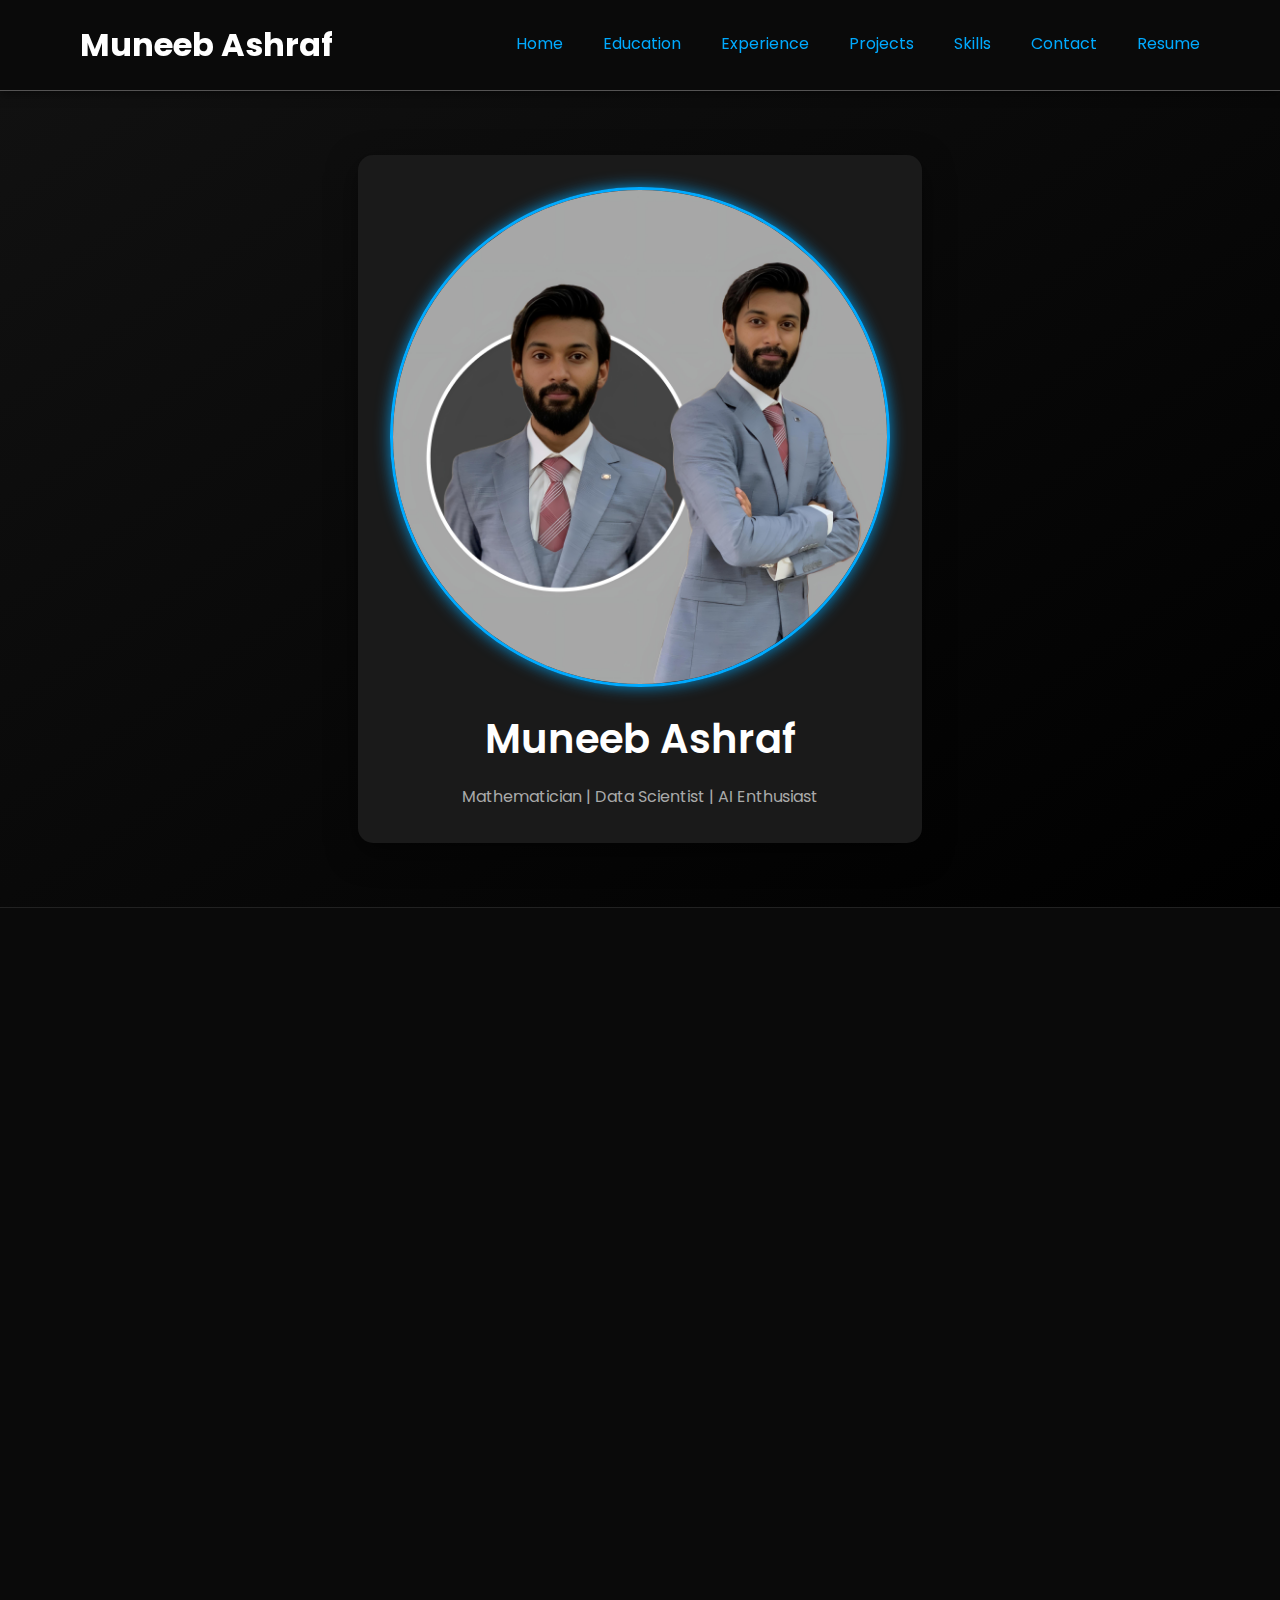
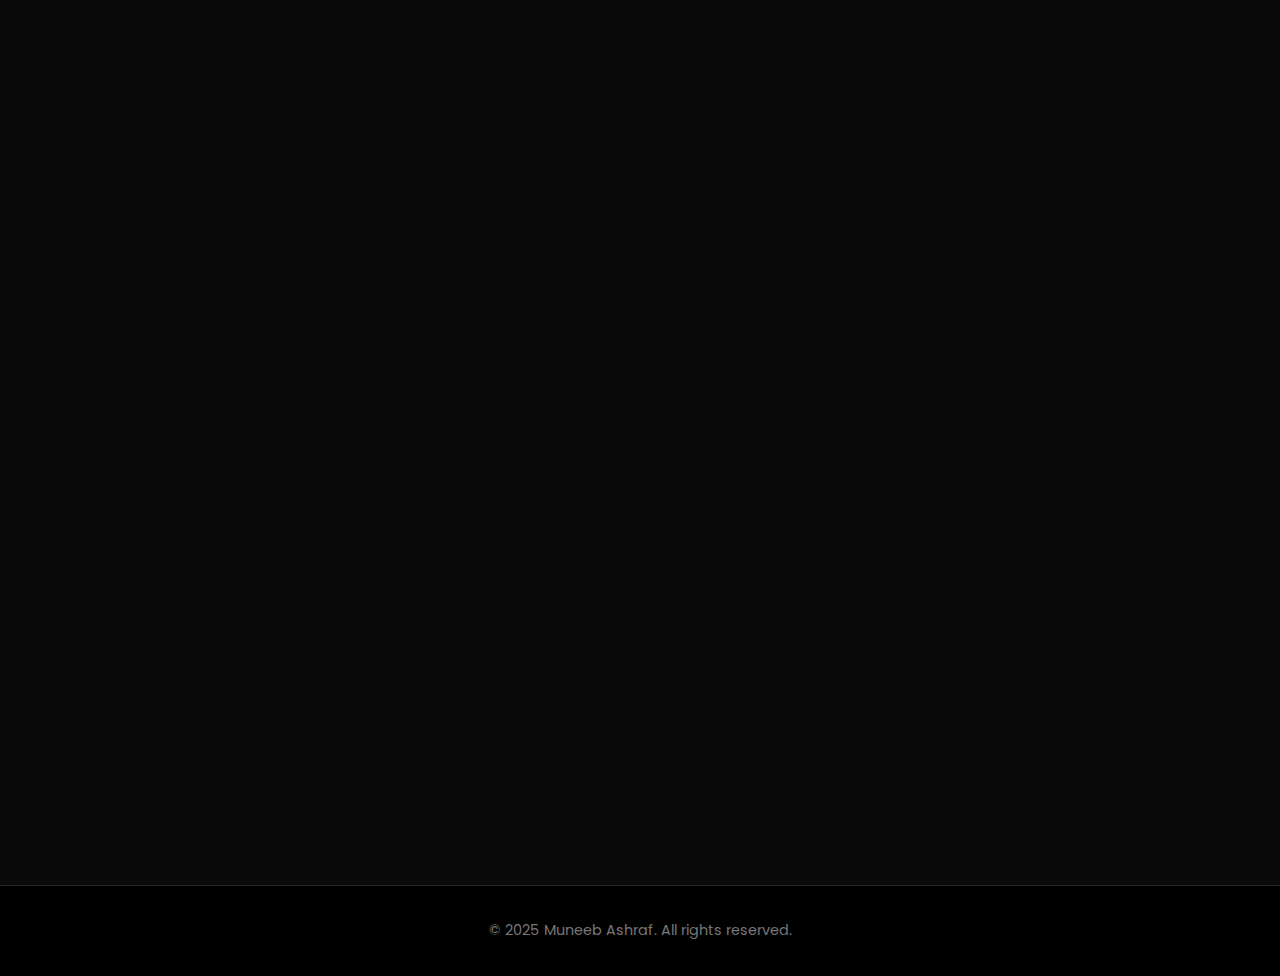
<file: index.html>
<!DOCTYPE html>
<html lang="en">
<head>
  <meta charset="UTF-8">
  <meta name="viewport" content="width=device-width, initial-scale=1.0">
  <title>Muneeb Ashraf - Portfolio</title>
  <link rel="stylesheet" href="assets/css/style.css">
</head>
<body>
  <nav class="main-nav">
    <div class="container">
      <a href="index.html" class="nav-logo">Muneeb Ashraf</a>
      <ul class="nav-links">
        <li><a href="index.html">Home</a></li>
        <li><a href="education.html">Education</a></li>
        <li><a href="jobs.html">Experience</a></li>
        <li><a href="projects.html">Projects</a></li>
        <li><a href="skills.html">Skills</a></li>
        <li><a href="contact.html">Contact</a></li>
        <li><a href="assets/pdf/Muneeb_Ashraf_Resume.pdf" target="_blank">Resume</a></li>
      </ul>
    </div>
  </nav>

  <header class="main-header">
    <div class="profile-card">
      <img src="assets/images/profile.jpg" alt="Profile Picture">
      <h1>Muneeb Ashraf</h1>
      <p>Mathematician | Data Scientist | AI Enthusiast</p>
    </div>
  </header>

<section class="section">
        <h2 class="section-title">Navigation</h2>
        <div class="card-grid">
            <a href="education.html" class="card">
                <h3>🎓 Education</h3>
                <p>See where I studied and what I achieved</p>
            </a>
            <a href="jobs.html" class="card">
                <h3>💼 Work Experience</h3>
                <p>Jobs, internships, and roles I’ve taken</p>
            </a>
            <a href="projects.html" class="card">
                <h3>💻 Projects</h3>
                <p>My favorite projects and experiments</p>
            </a>
            <a href="skills.html" class="card">
                <h3>🛠️ Skills</h3>
                <p>What I can do and the tools I use</p>
            </a>
            <a href="contact.html" class="card">
                <h3>📬 Contact</h3>
                <p>Get in touch with me</p>
            </a>
            <a href="assets/pdf/Muneeb_Ashraf_Resume.pdf" class="card" target="_blank">
                <h3>📄 Visit My CV</h3>
                <p>View or download my resume</p>
            </a>
        </div>
    </section>


  <main class="container">
    <section class="section">
      <h2 class="section-title">About Me</h2>
      <div class="card">
        <h3>My Journey</h3>
        <p>From an early age, I was fascinated by two things: numbers and technology. Mathematics gave me the thrill of solving problems, while technology sparked my curiosity about how the world could be transformed through innovation. Over time, I discovered that the real magic happens when the two come together. This realization guided every step of my academic and professional journey.</p>
      </div>
    </section>

    <section class="section">
      <h2 class="section-title">A Path of Resilience</h2>
      <div class="card">
        <p>I was born on March 10, 2000, in Gujrat, Pakistan. I began my schooling at Raza School Gujrat, where I studied up to class 8. For matriculation, I joined Government Municipal Model High School for Boys, where my major subjects were Mathematics, Physics, Chemistry, and Biology. With 918 out of 1100 marks, I performed well academically. Many people encouraged me to become a doctor, but my passion for Mathematics pulled me in another direction.</p>
        <p>I enrolled in FSc Pre-Engineering at Government Zamindar Postgraduate College, Gujrat, scoring 819 out of 1100. While most around me leaned toward Biology, I chose Mathematics. During this period, I also discovered my talent for teaching and began teaching Mathematics at Ali Science Academy. This experience planted the seed of a lifelong passion for education.</p>
        <p>Initially, I planned to pursue engineering and was even selected for a university program. But financial constraints forced me to rethink, so I opted for a more affordable option: a BSc in Mathematics and Physics at Zamindar College. My studies were interrupted when the COVID-19 pandemic hit Pakistan, delaying my plans for higher education.</p>
      </div>
    </section>

    <section class="section">
      <h2 class="section-title">The Turning Point: MSc & Data Science</h2>
      <div class="card">
        <p>By the time restrictions lifted, the government had decided to phase out MSc programs and adopt the international 4-year BS system. Only a few universities still offered MSc, and among them was Government College University, Lahore (GCUL). Determined not to abandon my goal, I moved to Lahore and completed my MSc in Mathematics with a CGPA of 3.37/4.0.</p>
        <p>The MSc years became a turning point. I not only gained strong academic knowledge but also improved my confidence, problem-solving skills, and social experience. More importantly, I came across the field of Data Science. Fascinated, I began learning Python programming through YouTube tutorials. Soon, I was exploring Machine Learning, discovering how it connected Mathematics with technology—my two lifelong passions. Throughout my degree at GCUL, I stayed socially active. I was a member of the Chawla Mathematics Society, helping organize mathematical seminars and workshops. I also joined the Blood Donor Society, volunteering in blood donation drives and awareness campaigns.</p>
      </div>
    </section>

    <section class="section">
      <h2 class="section-title">Career & The Quest for Knowledge</h2>
      <div class="card">
        <p>After graduation, I had achieved my dream of becoming a teacher, but I set a new, bigger goal: to pursue a PhD. Teaching remained close to my heart, but I also wanted to explore a career in research and technology. After completing my MSc, I started teaching in a school. While teaching gave me satisfaction, I soon realized that in Pakistan it isn’t a financially rewarding profession. I could barely meet my expenses, and it was clear that supporting a family would be very difficult with teaching alone. Around this time, I had already come across the term Data Science during my MSc days, which had sparked my curiosity. That realization, combined with the financial struggles of teaching, motivated me to explore technology more seriously. I began learning Python through YouTube tutorials, taking my first steps toward a career in tech while still holding on to my passion for Mathematics and education.</p>
        <p>Around this time, I discovered a training program in Artificial Intelligence (Machine Learning and Deep Learning) at Minhaj University, Lahore, offered by NAVTTC. This was my formal entry into programming, where I built foundations in ML and DL. Alongside, I took multiple online courses from Coursera in areas like Data Science Math Skills (Duke University), Discrete Mathematics (UC San Diego), Mathematical Thinking (Stanford), Algebra (Johns Hopkins), and more. I also worked on projects like brain tumor detection using CNN, credit card fraud detection, diabetes classification, CIFAR image classification, and building a career chatbot. These experiences helped me merge Mathematics with modern AI applications.</p>
      </div>
    </section>

    <section class="section">
      <h2 class="section-title">Professional Experience</h2>
      <div class="card">
        <p>After that, I joined InsightSol Technologies for a one-month remote internship. My role was simple but valuable: I trained two machine learning algorithms using Python. While the exposure wasn’t deep, it gave me my first taste of applying ML models in a structured setting and helped me understand the workflow of small projects.</p>
        <p>Once the internship ended, I continued teaching at Hajveri Lyceum School, where I taught Mathematics to grades 5–9. Teaching kept me financially stable and, more importantly, allowed me to refine my communication and problem-solving skills by making complex ideas accessible to young learners.</p>
      </div>
    </section>

    <section class="section">
      <h2 class="section-title">The Road Ahead</h2>
      <div class="card">
        <p>Along with teaching in school, I started preparing for my dream of studying abroad. I took the IELTS, securing an overall 7.0 band score (Listening 8.0, Reading 7.5, Writing 6.5, Speaking 6.0). I applied for foreign scholarships, but due to my 2+2 degree structure (BSc + MSc instead of a 4-year BS), I faced repeated rejections. This was a disheartening phase, but it didn’t break my resolve. Instead, I decided to take a step-by-step approach: complete an MS in Pakistan first, and then reapply abroad for a PhD.</p>
        <p>Currently, I am working in a more demanding and rewarding role at Meissasoft. This is a full-fledged internship where I not only focus on coding and projects but also gain a deeper understanding of how the industry functions. I practice Object-Oriented Programming (OOP) by building a Chess Game Engine and a Ride Sharing Simulation. I solve Data Structures and Algorithms problems on HackerRank, design SQL databases, and create a CRUD-based Student Management System using FastAPI and SQLAlchemy. Unlike my short internship at InsightSol, this experience gives me real insight into the market—how companies structure projects, manage databases, build APIs, and test applications before deployment. Here, I truly feel like a part of the tech ecosystem rather than just a learner.</p>
      </div>
    </section>

    <section class="section">
      <h2 class="section-title">Conclusion</h2>
      <div class="card">
        <p>Also, I’ve been admitted to the MS Data Science program at UET. This is another milestone in my pursuit of excellence. With strong foundations in Mathematics, hands-on experience in Machine Learning and Deep Learning, and a passion for both teaching and research, I’m determined to grow into a researcher who not only advances AI but also uses it to solve real-world problems. My journey hasn’t been smooth. Financial struggles, academic interruptions, and scholarship rejections have all been part of the path. But each challenge only strengthened my resilience and reinforced my purpose. Mathematics taught me logic, teaching taught me clarity, and Artificial Intelligence gave me a vision. My ultimate goal is to pursue a PhD, contribute to research in AI and Data Science, and continue teaching—sharing knowledge while creating impact through technology, along with practical use of AI for applications in software houses or as a freelancer.</p>
      </div>
    </section>
  </main>

  <footer class="main-footer">
    <p>&copy; 2025 Muneeb Ashraf. All rights reserved.</p>
  </footer>

  <script src="assets/js/script.js"></script>
</body>
</html>
</file>
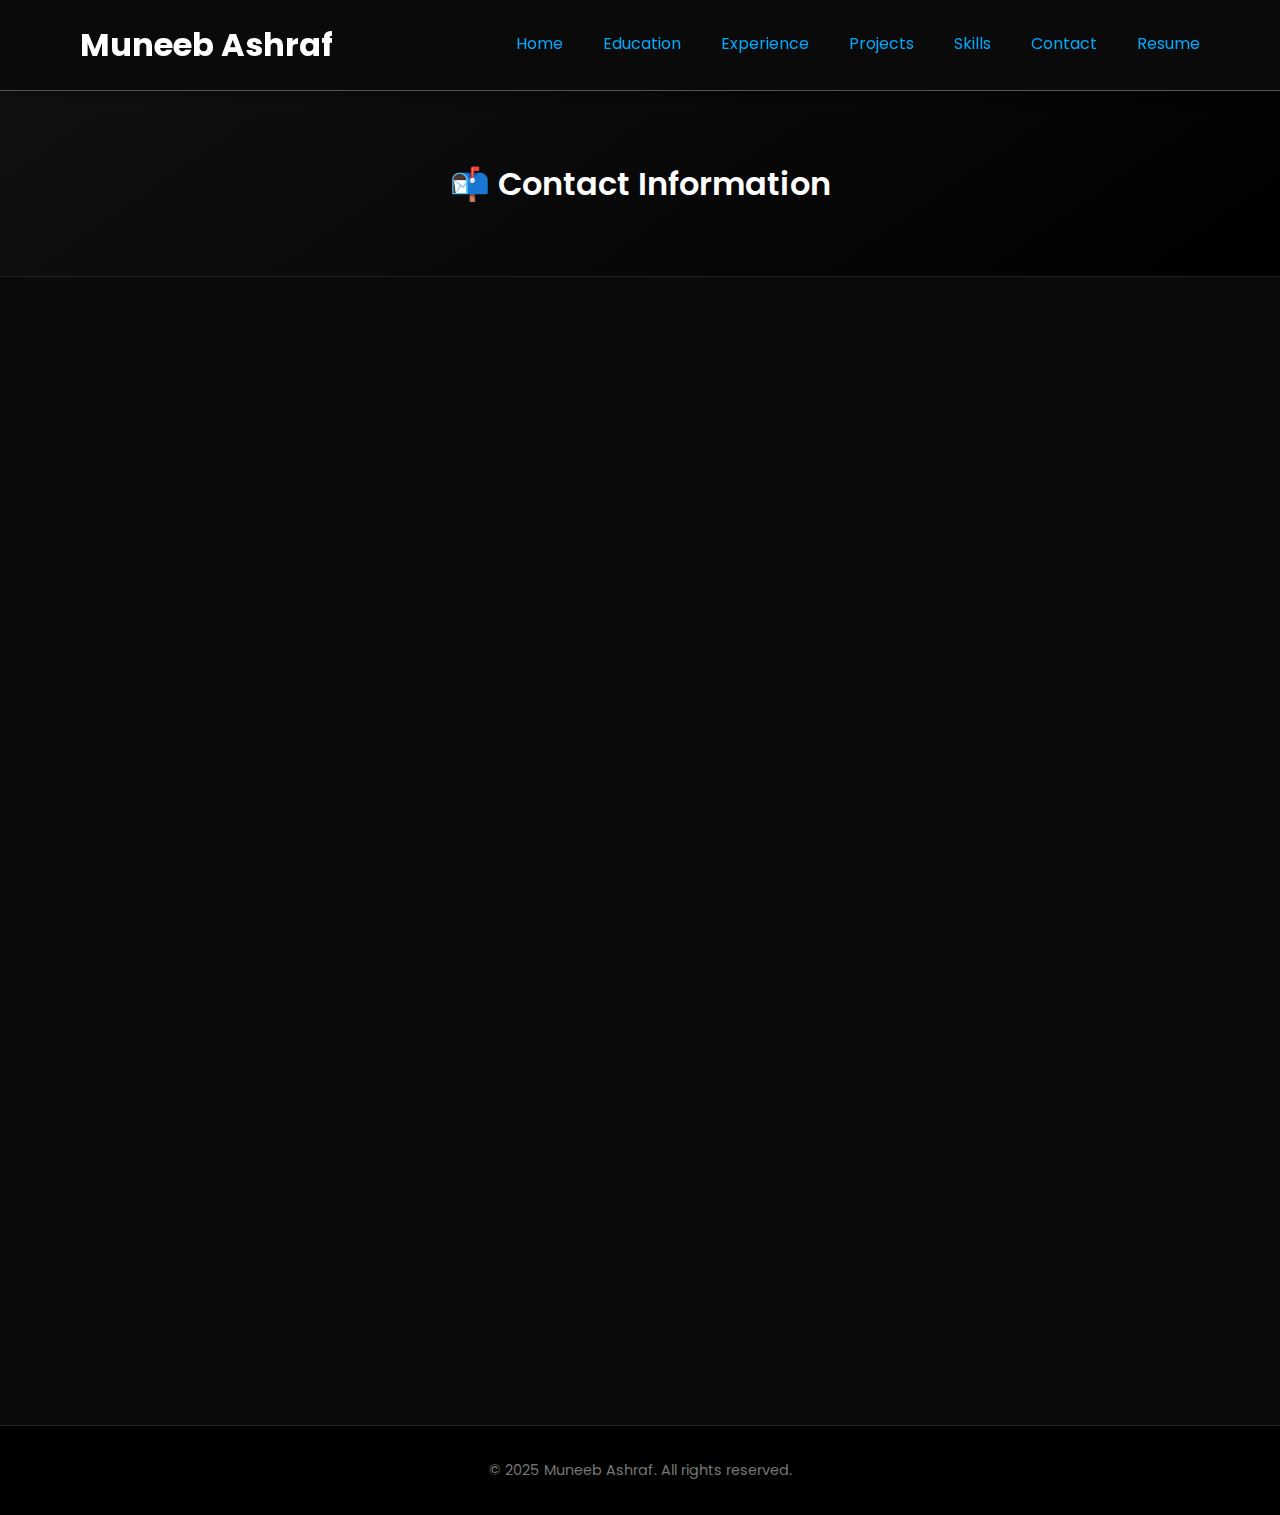
<file: contact.html>
<!DOCTYPE html>
<html lang="en">
<head>
  <meta charset="UTF-8">
  <meta name="viewport" content="width=device-width, initial-scale=1.0">
  <title>Muneeb Ashraf - Contact</title>
  <link rel="stylesheet" href="assets/css/style.css">
</head>
<body>
  <nav class="main-nav">
    <div class="container">
      <a href="index.html" class="nav-logo">Muneeb Ashraf</a>
      <ul class="nav-links">
        <li><a href="index.html">Home</a></li>
        <li><a href="education.html">Education</a></li>
        <li><a href="jobs.html">Experience</a></li>
        <li><a href="projects.html">Projects</a></li>
        <li><a href="skills.html">Skills</a></li>
        <li><a href="contact.html">Contact</a></li>
        <li><a href="assets/pdf/Muneeb_Ashraf_Resume.pdf" target="_blank">Resume</a></li>
      </ul>
    </div>
  </nav>

  <header class="main-header">
    <h1>📬 Contact Information</h1>
  </header>

  
  <main class="container">
    <section class="section">
      <div class="card">
        <h2>From Logic to Innovation: Let's Collaborate</h2>
        <p>My passion lies at the intersection of mathematics, teaching, and technology. Whether you have a challenging problem to solve, an idea for a project, or a curiosity about my work, I'm always open to a conversation. Connect with me through any of the channels below and let's explore how we can create something impactful together.</p>
      </div>
    </section>

    <section class="section">
      <h2 class="section-title">Get in Touch</h2>
      <div class="card-grid">
        <a href="mailto:muneebashraf.edu@gmail.com" class="card">
          <h3>Email</h3>
          <p>muneebashraf.edu@gmail.com</p>
        </a>
        <a href="tel:+923006275648" class="card">
          <h3>Phone</h3>
          <p>(+92) 3006275648</p>
        </a>
        <a href="https://linkedin.com/in/muneeb-ashraf-ai" target="_blank" class="card">
          <h3>LinkedIn</h3>
          <p>linkedin.com/in/muneeb-ashraf-ai</p>
        </a>
        <a href="https://github.com/alphaaa-m" target="_blank" class="card">
          <h3>GitHub</h3>
          <p>github.com/alphaaa-m</p>
        </a>
      </div>
    </section>
  </main>

  <footer class="main-footer">
    <p>&copy; 2025 Muneeb Ashraf. All rights reserved.</p>
  </footer>

  <script src="assets/js/script.js"></script>
</body>
</html>
</file>
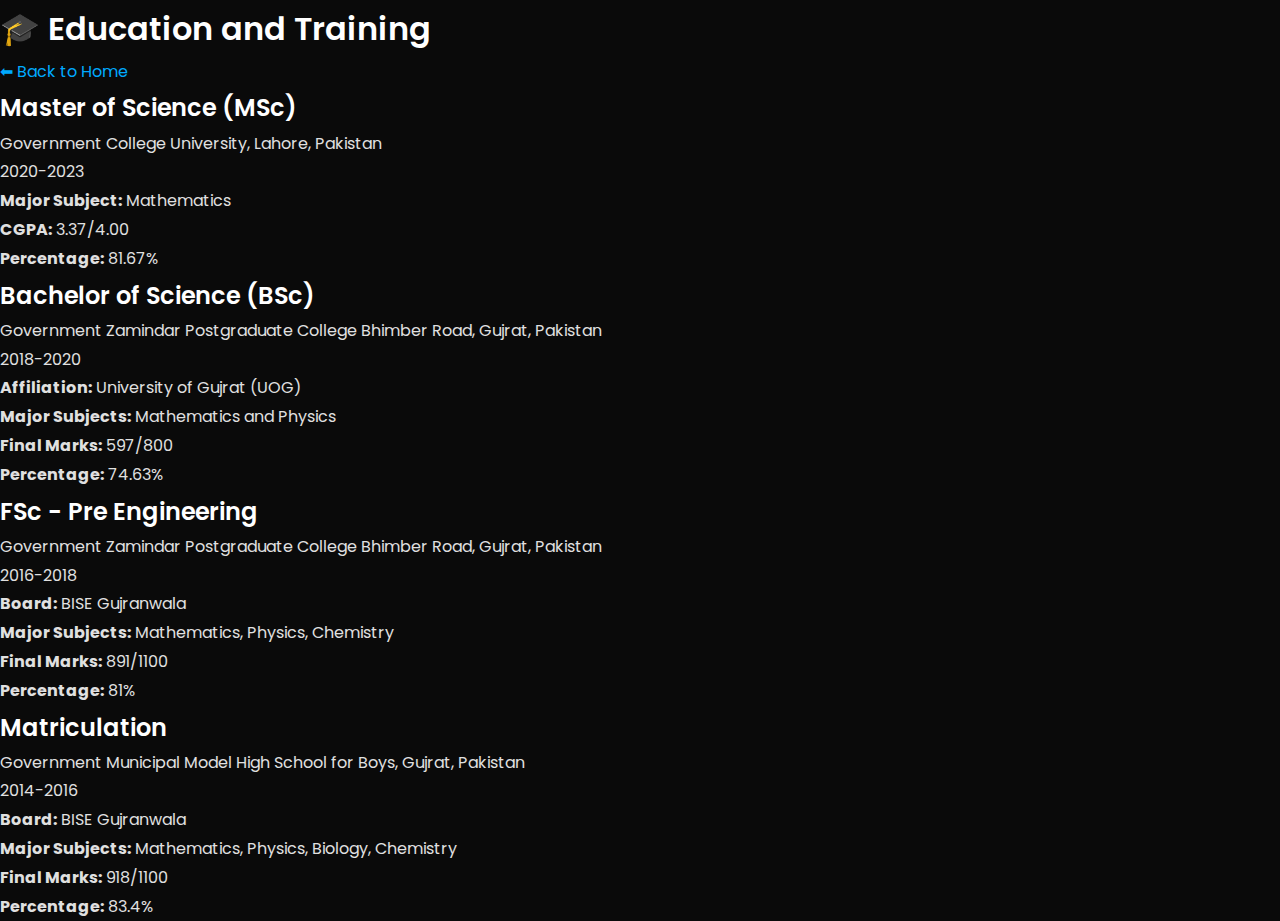
<file: education.html>
<!DOCTYPE html>
<html lang="en">
<head>
  <meta charset="UTF-8">
  <meta name="viewport" content="width=device-width, initial-scale=1.0">
  <title>Education - Muneeb Ashraf</title>
  <link rel="stylesheet" href="assets/css/style.css">
</head>
<body>
  <header>
    <h1>🎓 Education and Training</h1>
    <a href="index.html">⬅ Back to Home</a>
  </header>

  <main>
    <section class="education-section">
      <div class="education-header">
        <h2>Master of Science (MSc)</h2>
        <p class="institution">Government College University, Lahore, Pakistan</p>
        <p class="duration">2020-2023</p>
      </div>
      <div class="education-details">
        <p><strong>Major Subject:</strong> Mathematics</p>
        <p><strong>CGPA:</strong> 3.37/4.00</p>
        <p><strong>Percentage:</strong> 81.67%</p>
      </div>
    </section>

    <section class="education-section">
      <div class="education-header">
        <h2>Bachelor of Science (BSc)</h2>
        <p class="institution">Government Zamindar Postgraduate College Bhimber Road, Gujrat, Pakistan</p>
        <p class="duration">2018-2020</p>
      </div>
      <div class="education-details">
        <p><strong>Affiliation:</strong> University of Gujrat (UOG)</p>
        <p><strong>Major Subjects:</strong> Mathematics and Physics</p>
        <p><strong>Final Marks:</strong> 597/800</p>
        <p><strong>Percentage:</strong> 74.63%</p>
      </div>
    </section>

    <section class="education-section">
      <div class="education-header">
        <h2>FSc - Pre Engineering</h2>
        <p class="institution">Government Zamindar Postgraduate College Bhimber Road, Gujrat, Pakistan</p>
        <p class="duration">2016-2018</p>
      </div>
      <div class="education-details">
        <p><strong>Board:</strong> BISE Gujranwala</p>
        <p><strong>Major Subjects:</strong> Mathematics, Physics, Chemistry</p>
        <p><strong>Final Marks:</strong> 891/1100</p>
        <p><strong>Percentage:</strong> 81%</p>
      </div>
    </section>

    <section class="education-section">
      <div class="education-header">
        <h2>Matriculation</h2>
        <p class="institution">Government Municipal Model High School for Boys, Gujrat, Pakistan</p>
        <p class="duration">2014-2016</p>
      </div>
      <div class="education-details">
        <p><strong>Board:</strong> BISE Gujranwala</p>
        <p><strong>Major Subjects:</strong> Mathematics, Physics, Biology, Chemistry</p>
        <p><strong>Final Marks:</strong> 918/1100</p>
        <p><strong>Percentage:</strong> 83.4%</p>
      </div>
    </section>
  </main>

  <script src="assets/js/script.js"></script>
</body>
</html>
</file>
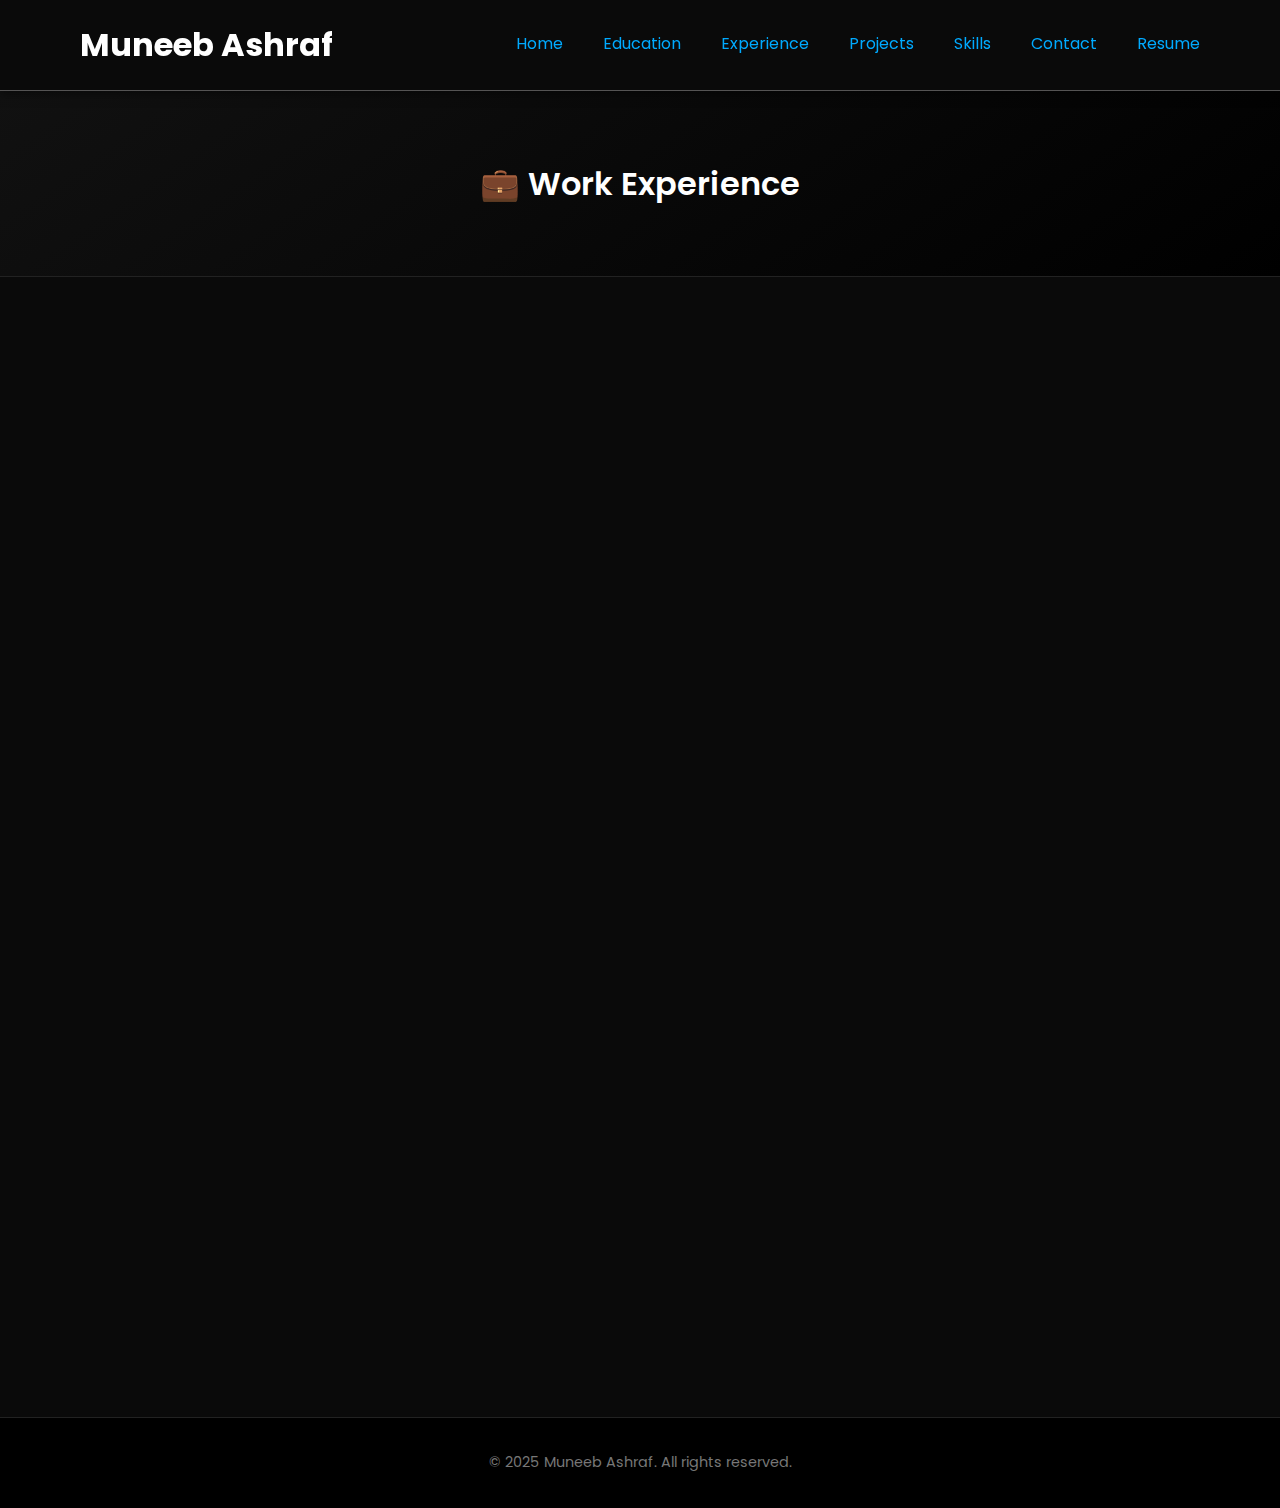
<file: jobs.html>
<!DOCTYPE html>
<html lang="en">
<head>
  <meta charset="UTF-8">
  <meta name="viewport" content="width=device-width, initial-scale=1.0">
  <title>Work Experience - Muneeb Ashraf</title>
  <link rel="stylesheet" href="assets/css/style.css">
</head>
<body>
  <button id="menu-btn" aria-expanded="false" aria-controls="mainNav">Menu</button>
  <nav class="main-nav" id="mainNav">
    <div class="container">
      <a href="index.html" class="nav-logo">Muneeb Ashraf</a>
      <ul class="nav-links">
        <li><a href="index.html">Home</a></li>
        <li><a href="education.html">Education</a></li>
        <li><a href="jobs.html">Experience</a></li>
        <li><a href="projects.html">Projects</a></li>
        <li><a href="skills.html">Skills</a></li>
        <li><a href="contact.html">Contact</a></li>
        <li><a href="assets/pdf/Muneeb_Ashraf_Resume.pdf" target="_blank">Resume</a></li>
      </ul>
    </div>
  </nav>

  <header class="main-header">
    <h1>💼 Work Experience</h1>
  </header>

  <main class="container">
    <section class="section">
      <h2 class="section-title">Professional Roles</h2>
      <div class="card-grid">
        <div class="card">
          <h3>Python Developer Intern</h3>
          <p class="company">Meissasoft</p>
          <p class="duration">July 2025 - Present</p>
          <p>Gaining real-world insights into the market, project structuring, database management, API development, and application testing.</p>
        </div>
        <div class="card">
          <h3>Trainee</h3>
          <p class="company">Meissasoft</p>
          <p class="duration">May 2025 - July 2025</p>
          <p>Learned Object-Oriented Programming (OOP), Data Structures and Algorithms (DSA), SQL, and FastAPI.</p>
        </div>
        <div class="card">
          <h3>Teacher of Mathematics</h3>
          <p class="company">Hajveri Lyceum School</p>
          <p class="duration">Aug 2023 - May 2025</p>
          <p>Refined communication and problem-solving skills by making complex ideas accessible to young learners.</p>
        </div>
        <div class="card">
          <h3>Remote Intern</h3>
          <p class="company">InsightSol Technologies</p>
          <p class="duration">Apr 2024 - May 2024</p>
          <p>Gained first experience in applying Machine Learning models in a structured setting.</p>
        </div>
        <div class="card">
          <h3>Teacher of Mathematics</h3>
          <p class="company">Ali Science Academy</p>
          <p class="duration">Jun 2018 - Mar 2020</p>
          <p>Taught Mathematics during intermediate studies, which planted the seed for a lifelong passion for education.</p>
        </div>
      </div>
    </section>
  </main>

  <footer class="main-footer">
    <p>&copy; 2025 Muneeb Ashraf. All rights reserved.</p>
  </footer>

  <script src="assets/js/script.js"></script>
</body>
</html>
</file>
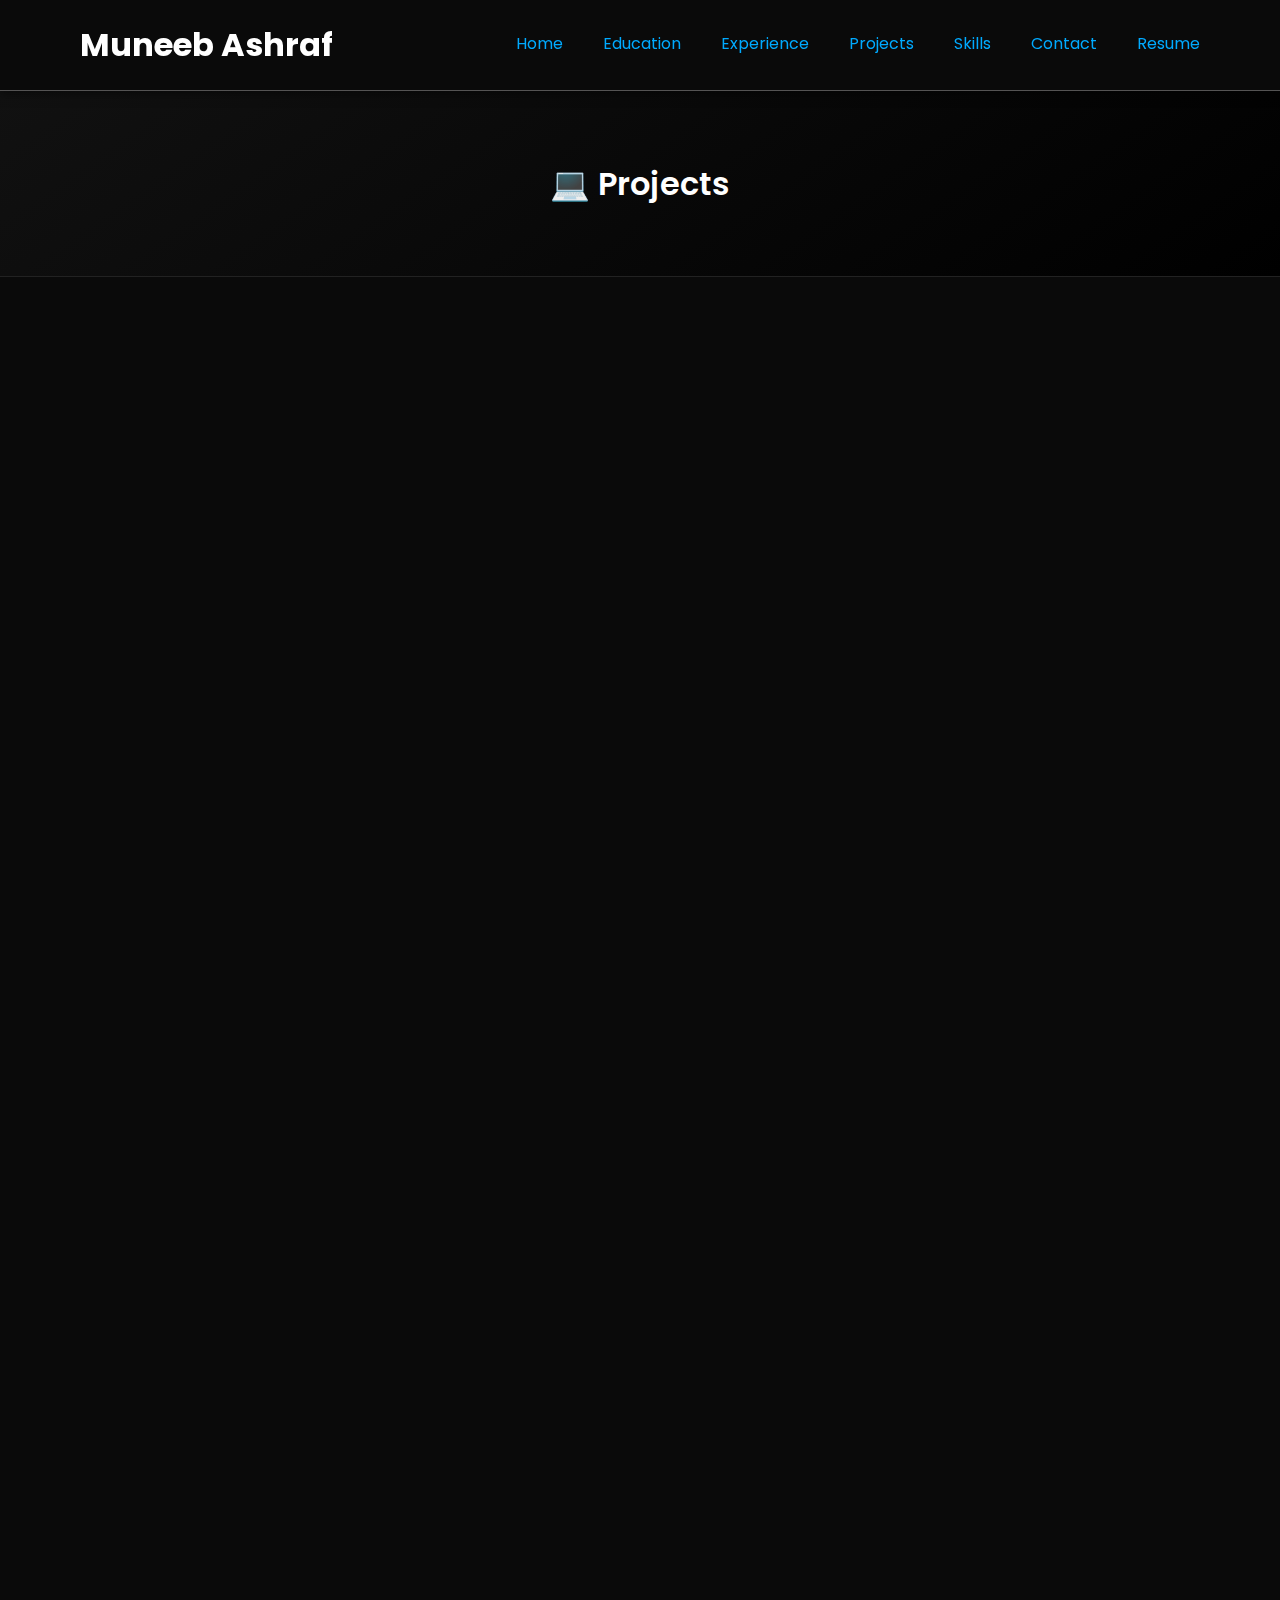
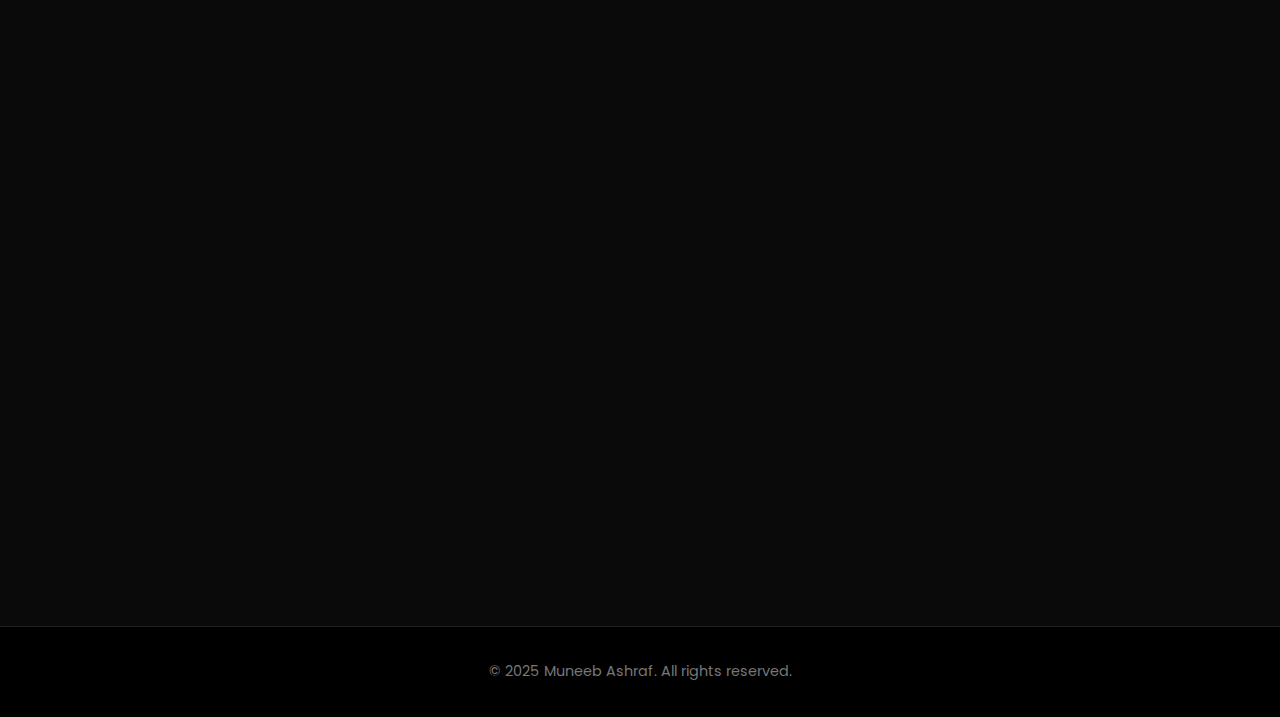
<file: projects.html>
<!DOCTYPE html>
<html lang="en">
<head>
  <meta charset="UTF-8">
  <meta name="viewport" content="width=device-width, initial-scale=1.0">
  <title>Projects - Muneeb Ashraf</title>
  <link rel="stylesheet" href="assets/css/style.css">
</head>
<body>
  <nav class="main-nav">
    <div class="container">
      <a href="index.html" class="nav-logo">Muneeb Ashraf</a>
      <ul class="nav-links">
        <li><a href="index.html">Home</a></li>
        <li><a href="education.html">Education</a></li>
        <li><a href="jobs.html">Experience</a></li>
        <li><a href="projects.html">Projects</a></li>
        <li><a href="skills.html">Skills</a></li>
        <li><a href="contact.html">Contact</a></li>
        <li><a href="assets/pdf/Muneeb_Ashraf_Resume.pdf" target="_blank">Resume</a></li>
      </ul>
    </div>
  </nav>

  <header class="main-header">
    <h1>💻 Projects</h1>
  </header>

  <main class="container">
    <section class="section">
      <h2 class="section-title">My Work</h2>
      <div class="card-grid">
        <div class="card project-card">
          <img src="assets/images/SMS_POSTER.png" alt="Student Management System">
          <div class="project-overlay">
            <h3>Student Management System</h3>
            <p>A RESTful API with FastAPI for managing students, courses, and enrollments with JWT authentication.</p>
            <a href="https://github.com/alphaaa-m/Student_Management_System" target="_blank" class="btn">View on GitHub</a>
          </div>
        </div>
        <div class="card project-card">
          <img src="assets/images/Chess_Game-Cover.png" alt="Chess Game Engine">
          <div class="project-overlay">
            <h3>Chess Game Engine</h3>
            <p>A command-line chess game in Python using OOP principles.</p>
            <a href="https://github.com/alphaaa-m/Chess_Game_Engine" target="_blank" class="btn">View on GitHub</a>
          </div>
        </div>
        <div class="card project-card">
          <img src="assets/images/House_Price_Prediction_Cover.png" alt="House Price Prediction">
          <div class="project-overlay">
            <h3>House Price Prediction</h3>
            <p>Comparing various regression models to predict house prices.</p>
            <a href="https://github.com/alphaaa-m/House_Price_Prediction-Basic" target="_blank" class="btn">View on GitHub</a>
          </div>
        </div>
        <div class="card project-card">
          <img src="assets/images/Hear_Disease_Cover.png" alt="Heart Disease Prediction">
          <div class="project-overlay">
            <h3>Heart Disease Prediction</h3>
            <p>Using ML to predict heart disease from clinical data.</p>
            <a href="https://github.com/alphaaa-m/Heart_Disease_Prediction" target="_blank" class="btn">View on GitHub</a>
          </div>
        </div>
        <div class="card project-card">
          <img src="assets/images/CNN.jpg" alt="Brain Tumor Detection">
          <div class="project-overlay">
            <h3>Brain Tumor Detection</h3>
            <p>A CNN model to detect brain tumors from MRI images.</p>
            <a href="https://github.com/alphaaa-m/Brain_Tumor_Detection" target="_blank" class="btn">View on GitHub</a>
          </div>
        </div>
        <div class="card project-card">
          <img src="assets/images/CCFD.jpg" alt="Credit Card Fraud Detection">
          <div class="project-overlay">
            <h3>Credit Card Fraud Detection</h3>
            <p>A Random Forest model to detect fraudulent credit card transactions.</p>
            <a href="https://github.com/alphaaa-m/Credit_Card_Fraud_Detection" target="_blank" class="btn">View on GitHub</a>
          </div>
        </div>
        <div class="card project-card">
          <img src="assets/images/student_performance_analysis.png" alt="Student Performance Analysis">
          <div class="project-overlay">
            <h3>Student Performance Analysis</h3>
            <p>Using Multiple Linear Regression to predict student performance.</p>
            <a href="https://github.com/alphaaa-m/Student_Performance" target="_blank" class="btn">View on GitHub</a>
          </div>
        </div>
      </div>
    </section>

    <section class="section">
        <h2 class="section-title">Other Projects</h2>
        <div class="card">
            <ul>
                <li><b>Breast Cancer Diagnostic:</b> An SVM-based diagnostic classifier for early breast cancer detection.</li>
                <li><b>Diabetes Classification:</b> A Decision Tree model for classifying diabetes based on patient data.</li>
                <li><b>MNIST Digit Recognition:</b> An Artificial Neural Network (ANN) that accurately recognizes handwritten digits from the MNIST dataset.</li>
                <li><b>CIFAR Image Classification:</b> A project exploring various CNN architectures for image classification on the CIFAR-10 and CIFAR-100 datasets.</li>
                <li><b>Career ChatBot:</b> An API-integrated chatbot that provides career recommendations.</li>
                <li><b>Ride Sharing Simulation:</b> A basic ride-sharing simulation built with Object-Oriented Programming (OOP) to model drivers, riders, and rides.</li>
            </ul>
        </div>
    </section>
  </main>

  <footer class="main-footer">
    <p>&copy; 2025 Muneeb Ashraf. All rights reserved.</p>
  </footer>

  <script src="assets/js/script.js"></script>
</body>
</html>
</file>
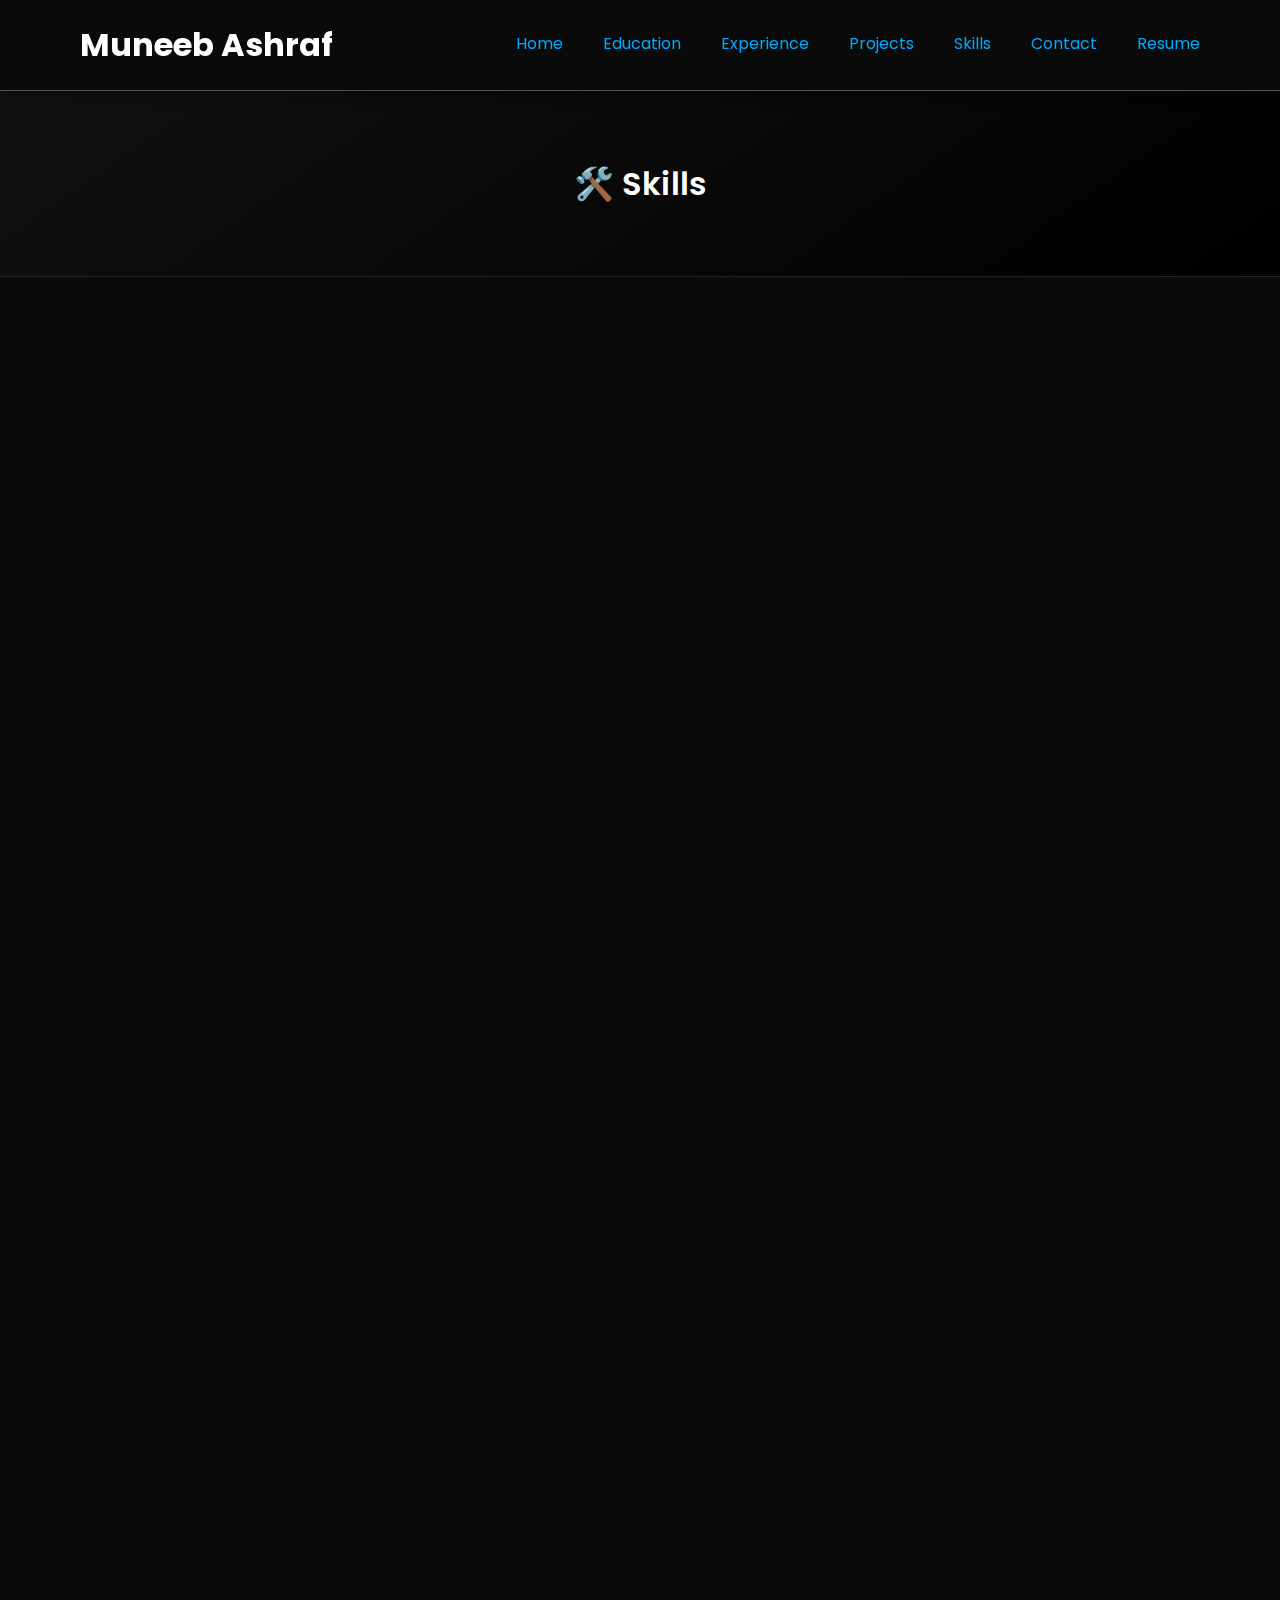
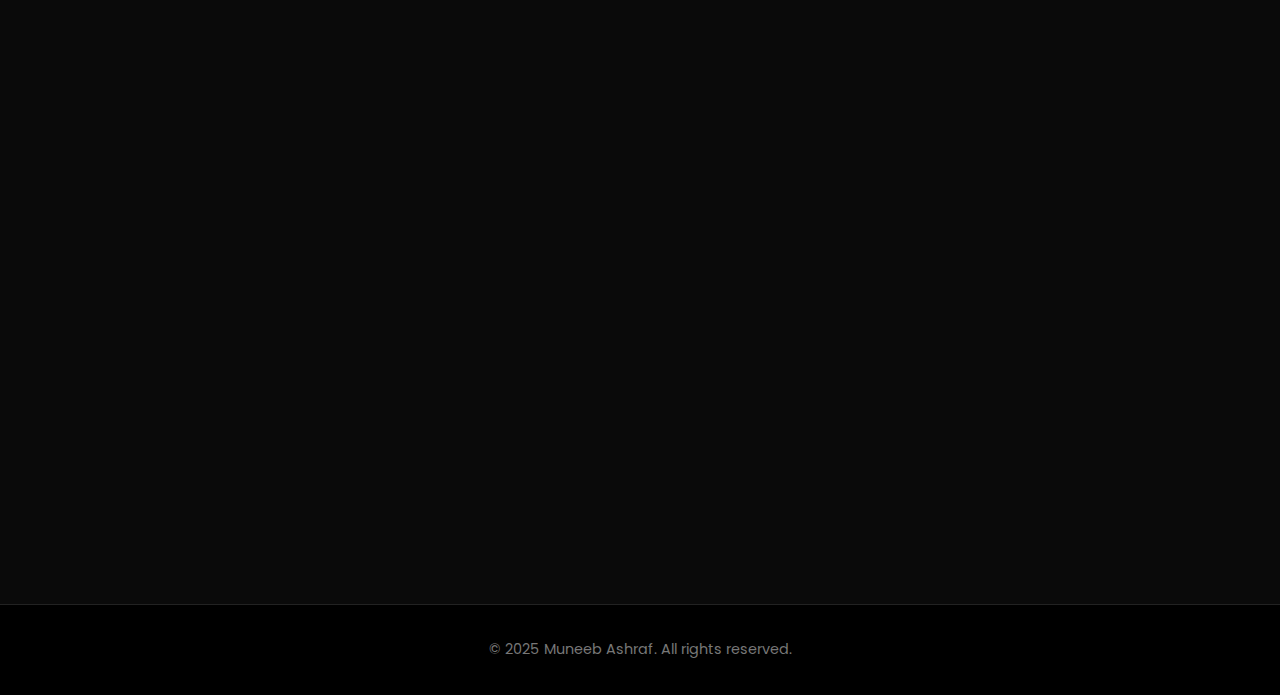
<file: skills.html>
<!DOCTYPE html>
<html lang="en">
<head>
  <meta charset="UTF-8">
  <meta name="viewport" content="width=device-width, initial-scale=1.0">
  <title>Muneeb Ashraf - Skills</title>
  <link rel="stylesheet" href="assets/css/style.css">
  <!-- Google tag (gtag.js) -->
<script async src="https://www.googletagmanager.com/gtag/js?id=G-LN9Z6VJPNV"></script>
<script>
  window.dataLayer = window.dataLayer || [];
  function gtag(){dataLayer.push(arguments);}
  gtag('js', new Date());

  gtag('config', 'G-LN9Z6VJPNV');
</script>
</head>
<body>
  <button id="menu-btn" aria-expanded="false" aria-controls="mainNav">Menu</button>
  <nav class="main-nav" id="mainNav">
    <div class="container">
      <a href="index.html" class="nav-logo">Muneeb Ashraf</a>
      <ul class="nav-links">
        <li><a href="index.html">Home</a></li>
        <li><a href="education.html">Education</a></li>
        <li><a href="jobs.html">Experience</a></li>
        <li><a href="projects.html">Projects</a></li>
        <li><a href="skills.html">Skills</a></li>
        <li><a href="contact.html">Contact</a></li>
        <li><a href="assets/pdf/Muneeb_Ashraf_Resume.pdf" target="_blank">Resume</a></li>
      </ul>
    </div>
  </nav>

  <header class="main-header">
    <h1>🛠️ Skills</h1>
  </header>

  <main class="container">
    <section class="section">
      <div class="card">
        <h2>My Skills: The Toolkit of a Problem-Solver</h2>
        <p>My journey from a mathematician to an AI enthusiast has equipped me with a diverse set of skills. While my technical abilities allow me to build and analyze, my soft skills—honed through years of teaching and leadership—are what truly help me collaborate and innovate. This is my professional toolkit, refined by both academic rigor and real-world application.</p>
      </div>
    </section>
    
    <section class="section">
      <h2 class="section-title">Technical Skills</h2>
      <div class="card-grid">
        <div class="card">
          <h3>Programming & Libraries</h3>
          <div class="skills-container">
            <span class="skill-tag">Python</span>
            <span class="skill-tag">NumPy</span>
            <span class="skill-tag">Pandas</span>
            <span class="skill-tag">Matplotlib</span>
            <span class="skill-tag">Seaborn</span>
            <span class="skill-tag">Scikit-learn</span>
            <span class="skill-tag">SQL</span>
            <span class="skill-tag">FastAPI</span>
            <span class="skill-tag">SQLAlchemy</span>
            <span class="skill-tag">TensorFlow/Keras</span>
          </div>
        </div>
        <div class="card">
          <h3>ML & Concepts</h3>
          <div class="skills-container">
            <span class="skill-tag">Machine Learning</span>
            <span class="skill-tag">Deep Learning</span>
            <span class="skill-tag">OOP</span>
            <span class="skill-tag">Data Structures</span>
            <span class="skill-tag">Algorithms</span>
          </div>
        </div>
        <div class="card">
          <h3>Tools & Platforms</h3>
          <div class="skills-container">
            <span class="skill-tag">Jupyter Notebook</span>
            <span class="skill-tag">Microsoft Office</span>
            <span class="skill-tag">LaTeX</span>
            <span class="skill-tag">Canva</span>
            <span class="skill-tag">Git & GitHub</span>
          </div>
        </div>
      </div>
    </section>

    <section class="section">
      <h2 class="section-title">Soft Skills</h2>
      <div class="card-grid">
        <div class="card">
          <h3>Interpersonal</h3>
          <div class="skills-container">
            <span class="skill-tag">Communication</span>
            <span class="skill-tag">Emotional Intelligence</span>
          </div>
        </div>
        <div class="card">
          <h3>Professional Attributes</h3>
          <div class="skills-container">
            <span class="skill-tag">Time Management</span>
            <span class="skill-tag">Adaptability</span>
            <span class="skill-tag">Resilience</span>
            <span class="skill-tag">Creativity</span>
            <span class="skill-tag">Leadership</span>
          </div>
        </div>
        <div class="card">
          <h3>Languages</h3>
          <div class="skills-container">
            <span class="skill-tag">Urdu (Fluent)</span>
            <span class="skill-tag">English (Proficient)</span>
          </div>
        </div>
      </div>
    </section>
  </main>
  
  <footer class="main-footer">
    <p>&copy; 2025 Muneeb Ashraf. All rights reserved.</p>
  </footer>

  <script src="assets/js/script.js"></script>
</body>
</html>
</file>
<file: assets/css/style.css>
@import url('https://fonts.googleapis.com/css2?family=Poppins:wght@300;400;600;700&display=swap');

:root {
    --primary-color: #0a0a0a;
    --secondary-color: #1a1a1a;
    --accent-color: #00aaff;
    --text-color: #e0e0e0;
    --glow-color: #00aaffcc;
}

* {
    margin: 0;
    padding: 0;
    box-sizing: border-box;
}

/* Make media scale fluidly */
img, video {
    max-width: 100%;
    height: auto;
    display: block;
}

body {
    font-family: 'Poppins', sans-serif;
    background-color: var(--primary-color);
    color: var(--text-color);
    line-height: 1.8;
    overflow-x: hidden;
}

a {
    color: var(--accent-color);
    text-decoration: none;
    transition: color 0.3s ease;
}

a:hover {
    color: #fff;
}

h1, h2, h3, h4, h5, h6 {
    font-weight: 600;
    color: #fff;
}

.container {
    width: 90%;
    max-width: 1200px;
    margin: 0 auto;
    padding: 2rem 0;
}

/* Navigation Bar */
.main-nav {
    position: sticky;
    top: 0;
    width: 100%;
    background-color: rgba(10, 10, 10, 0.8);
    backdrop-filter: blur(10px);
    z-index: 1000;
    border-bottom: 1px solid #555454;
    box-shadow: 0 2px 10px rgba(0, 0, 0, 0.5);
}

.main-nav .container {
    display: flex;
    justify-content: space-between;
    align-items: center;
    padding: 1rem;
    flex-wrap: wrap; /* allow items to wrap when screen is small */
}

/* Remove slide-in hidden default; keep sticky header behavior defined above */


/* (removed redundant early mobile nav block; consolidated below) */

.nav-logo {
  font-size: 2rem;
    font-weight: 700;
    color: #fff;
}

/* Menu button (shown primarily on small screens) */
#menu-btn {
        display: none;
        background: var(--secondary-color);
        color: #fff;
        border: 1px solid #333;
        padding: 0.5rem 0.75rem;
        border-radius: 6px;
        cursor: pointer;
}

.nav-links {
    list-style: none;
    display: flex;
    gap: 2.5rem;
}

.nav-links a {
    font-weight: 400;
    position: relative;
    padding-bottom: 0.5rem;
}

.nav-links a::after {
    content: '';
    position: absolute;
    bottom: 0;
    left: 0;
    width: 0;
    height: 2px;
    background-color: var(--accent-color);
    transition: width 0.3s ease;
}

.nav-links a:hover::after,
.nav-links a.active::after {
    width: 100%;
}

.nav-links a:hover,
.nav-links a.active {
    color: #fff;
    text-shadow: 0 0 10px var(--glow-color);
}


/* Header */
.main-header {
    text-align: center;
    padding: 4rem 0;
    background: linear-gradient(145deg, #111, #000);
    border-bottom: 1px solid #222;
}

.profile-card {
    display: inline-block;
    padding: 2rem;
    background: var(--secondary-color);
    border-radius: 15px;
    box-shadow: 0 10px 30px rgba(0,0,0,0.5);
    transition: transform 0.3s ease, box-shadow 0.3s ease;
}

.profile-card:hover {
    transform: translateY(-10px);
    box-shadow: 0 0 20px var(--glow-color), 0 15px 40px rgba(0,0,0,0.7);
}

.profile-card img {
    width: 500px;
    height: 500px;
    border-radius: 50%;
    border: 3px solid var(--accent-color);
    margin-bottom: 1rem;
    box-shadow: 0 0 15px var(--glow-color);
}

.profile-card h1 {
    font-size: 2.5rem;
    margin-bottom: 0.5rem;
}

.profile-card p {
    color: #aaa;
}

/* Sections */
.section {
    padding: 4rem 0;
    border-bottom: 1px solid #222;
    opacity: 0;
    transform: translateY(50px);
    transition: opacity 0.6s ease-out, transform 0.6s ease-out;
}

.section.visible {
    opacity: 1;
    transform: translateY(0);
}

.section-title {
    text-align: center;
    font-size: 2.5rem;
    margin-bottom: 3rem;
    position: relative;
}

.section-title::after {
    content: '';
    position: absolute;
    bottom: -10px;
    left: 50%;
    transform: translateX(-50%);
    width: 60px;
    height: 3px;
    background-color: var(--accent-color);
    box-shadow: 0 0 10px var(--glow-color);
}

/* Cards */
.card-grid {
    padding: 5rem;
    background: var(--primary-color);
    transition: transform 0.3s ease, box-shadow 0.3s ease;
    text-align: center;
    display: grid;
    /* Responsive columns without changing visual style */
    grid-template-columns: repeat(auto-fit, minmax(260px, 1fr));
    gap: 2rem;
}

.card {
    background: var(--secondary-color);
    border-radius: 10px;
    padding: 2rem;
    box-shadow: 0 5px 15px rgba(0,0,0,0.3);
    transition: transform 0.3s ease, box-shadow 0.3s ease;
    border: 1px solid #222;
}

.card:hover {
    transform: translateY(-10px);
    box-shadow: 0 0 20px var(--glow-color), 0 10px 25px rgba(0,0,0,0.5);
}

.card h3 {
    
    color: var(--accent-color);
    margin-bottom: 1rem;
}

/* Project Cards */
.project-card {
    position: relative;
    overflow: hidden;
}

.project-card img {
    width: 100%;
    height: 500px;
    object-fit: cover;
    border-radius: 5px;
    margin-bottom: 1rem;
    transition: transform 0.4s ease;
}

.project-card:hover img {
    transform: scale(1.05);
}

/* .project-overlay {
    position: absolute;
    top: 0;
    left: 0;
    width: 100%;
    height: 100%;
    background: rgba(0,0,0,0.7);
    color: #fff;
    display: flex;
    flex-direction: column;
    justify-content: center;
    align-items: center;
    text-align: center;
    opacity: 0;
    transition: opacity 0.4s ease;
    padding: 1rem;
} */

.project-card:hover .project-overlay {
    opacity: 1;
}

/* Skills */
.skills-container {
    display: flex;
    flex-wrap: wrap;
    gap: 1rem;
}

.skill-tag {
    background: #2a2a2a;
    color: #ffffff;
    padding: 0.5rem 1rem;
    border-radius: 20px;
    font-size: 0.9rem;
    transition: background 0.3s, color 0.3s, box-shadow 0.3s;
}

.skill-tag:hover {
    background: var(--accent-color);
    color: #000;
    box-shadow: 0 0 10px var(--glow-color);
}

/* Contact Form */
.contact-form {
    display: grid;
    gap: 1.5rem;
}

.form-group {
    position: relative;
}

.form-input {
    width: 100%;
    padding: 1rem;
    background: var(--secondary-color);
    border: 1px solid #333;
    border-radius: 5px;
    color: var(--text-color);
    font-size: 1rem;
    transition: border-color 0.3s, box-shadow 0.3s;
}

.form-input:focus {
    outline: none;
    border-color: var(--accent-color);
    box-shadow: 0 0 10px var(--glow-color);
}

.form-label {
    position: absolute;
    top: 1rem;
    left: 1rem;
    color: #aaa;
    pointer-events: none;
    transition: top 0.3s, left 0.3s, font-size 0.3s;
}

.form-input:focus ~ .form-label,
.form-input:not(:placeholder-shown) ~ .form-label {
    top: -0.75rem;
    left: 0.75rem;
    font-size: 0.8rem;
    background: var(--secondary-color);
    padding: 0 0.25rem;
    color: var(--accent-color);
}

.btn {
    display: inline-block;
    padding: 1rem 2rem;
    background: var(--accent-color);
    color: #000;
    font-weight: 600;
    border-radius: 5px;
    border: none;
    cursor: pointer;
    transition: background 0.3s, box-shadow 0.3s;
    text-transform: uppercase;
    letter-spacing: 1px;
}

.btn:hover {
    background: #fff;
    box-shadow: 0 0 15px var(--glow-color);
}

/* Footer */
.main-footer {
    text-align: center;
    padding: 2rem 0;
    background: #000;
    border-top: 1px solid #222;
    font-size: 0.9rem;
    color: #777;
}

/* Responsive */
@media (max-width: 768px) {
    #menu-btn {
        display: inline-block;
        margin-left: auto;
    }
    /* Collapse nav list by default on small screens; show when nav is active */
    .main-nav:not(.active) .nav-links {
        display: none;
    }
    .main-nav .container {
        gap: 0.5rem;
        align-items: flex-start;
        flex-direction: column;
    }
    .nav-links {
        display: flex;
        flex-direction: column;
        gap: 0.5rem 1rem;
        width: 100%;
    }
    .container {
        width: 92%;
        padding: 1.5rem 0;
    }
    .main-header {
        padding: 2.5rem 0;
    }
    .profile-card {
        padding: 1.5rem;
    }
    .profile-card img {
        width: 70vw;
        height: auto;
        max-width: 320px;
        margin-left: auto;
        margin-right: auto;
    }
    .card-grid {
        padding: 1.5rem;
        grid-template-columns: 1fr; /* Ensure single column on narrow screens */
        gap: 1.25rem;
    }
    .card {
        padding: 1.25rem;
    }
    .project-card img {
        height: 220px; /* Avoid overly tall images on phones */
    }
    .profile-card h1 {
        font-size: 2rem;
    }
    .section-title {
        font-size: 2rem;
    }
}

@media (max-width: 480px) {
    .nav-logo {
        font-size: 1.6rem;
    }
    .section {
        padding: 3rem 0;
    }
    .section-title {
        font-size: 1.75rem;
    }
}

/* Back to home link */
.back-to-home {
    display: inline-block;
    padding: 10px 20px;
    margin-top: 20px;
    text-decoration: none;
    color: #e6edf3;
    background-color: #1f2733;
    border: 1px solid #2b3543;
    border-radius: 50px; /* Pill shape for better visualization */
    font-weight: bold;
    letter-spacing: 1px;
    box-shadow: 0 2px 8px rgba(0, 0, 0, 0.2);
    transition: transform 0.3s ease-in-out, background-color 0.3s ease-in-out, box-shadow 0.3s ease-in-out, color 0.3s ease-in-out;
    position: relative;
    overflow: hidden;
}

.back-to-home::before {
    content: '';
    position: absolute;
    top: 0;
    left: -100%;
    width: 100%;
    height: 100%;
    background: linear-gradient(90deg, transparent, rgba(88, 166, 255, 0.3), transparent);
    transition: left 0.7s ease-in-out;
}

.back-to-home:hover {
    transform: scale(1.05);
    background-color: #2b3543;
    color: #58a6ff; /* Changes text color on hover */
    box-shadow: 0 5px 15px rgba(0, 0, 0, 0.4), 0 0 15px #58a6ff; /* Adds a glow effect on hover */
}

.back-to-home:hover::before {
    left: 100%;
}
</file>
